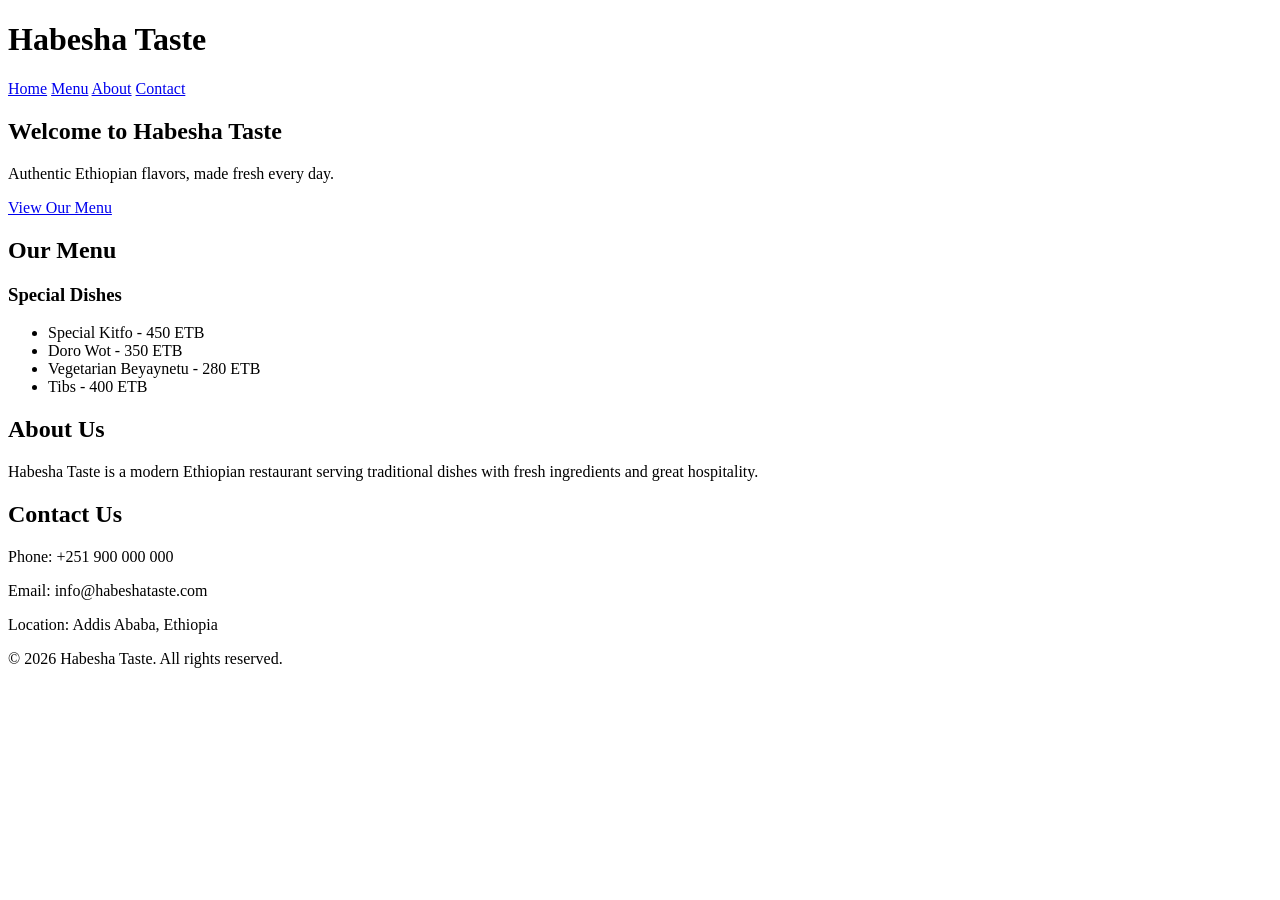
<file: Indxe.html>
<!DOCTYPE html>
<html lang="en">
<head>
    <meta charset="UTF-8">
    <meta name="viewport" content="width=device-width, initial-scale=1.0">
    <title>Habesha Taste | Restaurant</title>
</head>

<body>

    <header>
        <h1>Habesha Taste</h1>

        <nav>
            <a href="#home">Home</a>
            <a href="#menu">Menu</a>
            <a href="#about">About</a>
            <a href="#contact">Contact</a>
        </nav>
    </header>

    <main>

        <section id="home">
            <h2>Welcome to Habesha Taste</h2>

            <p>
                Authentic Ethiopian flavors, made fresh every day.
            </p>

            <a href="#menu">View Our Menu</a>
        </section>

        <section id="menu">
            <h2>Our Menu</h2>

            <h3>Special Dishes</h3>

            <ul>
                <li>Special Kitfo - 450 ETB</li>
                <li>Doro Wot - 350 ETB</li>
                <li>Vegetarian Beyaynetu - 280 ETB</li>
                <li>Tibs - 400 ETB</li>
            </ul>
        </section>

        <section id="about">
            <h2>About Us</h2>

            <p>
                Habesha Taste is a modern Ethiopian restaurant
                serving traditional dishes with fresh ingredients
                and great hospitality.
            </p>
        </section>

        <section id="contact">
            <h2>Contact Us</h2>

            <p>Phone: +251 900 000 000</p>
            <p>Email: info@habeshataste.com</p>
            <p>Location: Addis Ababa, Ethiopia</p>
        </section>

    </main>

    <footer>
        <p>© 2026 Habesha Taste. All rights reserved.</p>
    </footer>

</body>
</html>
</file>
